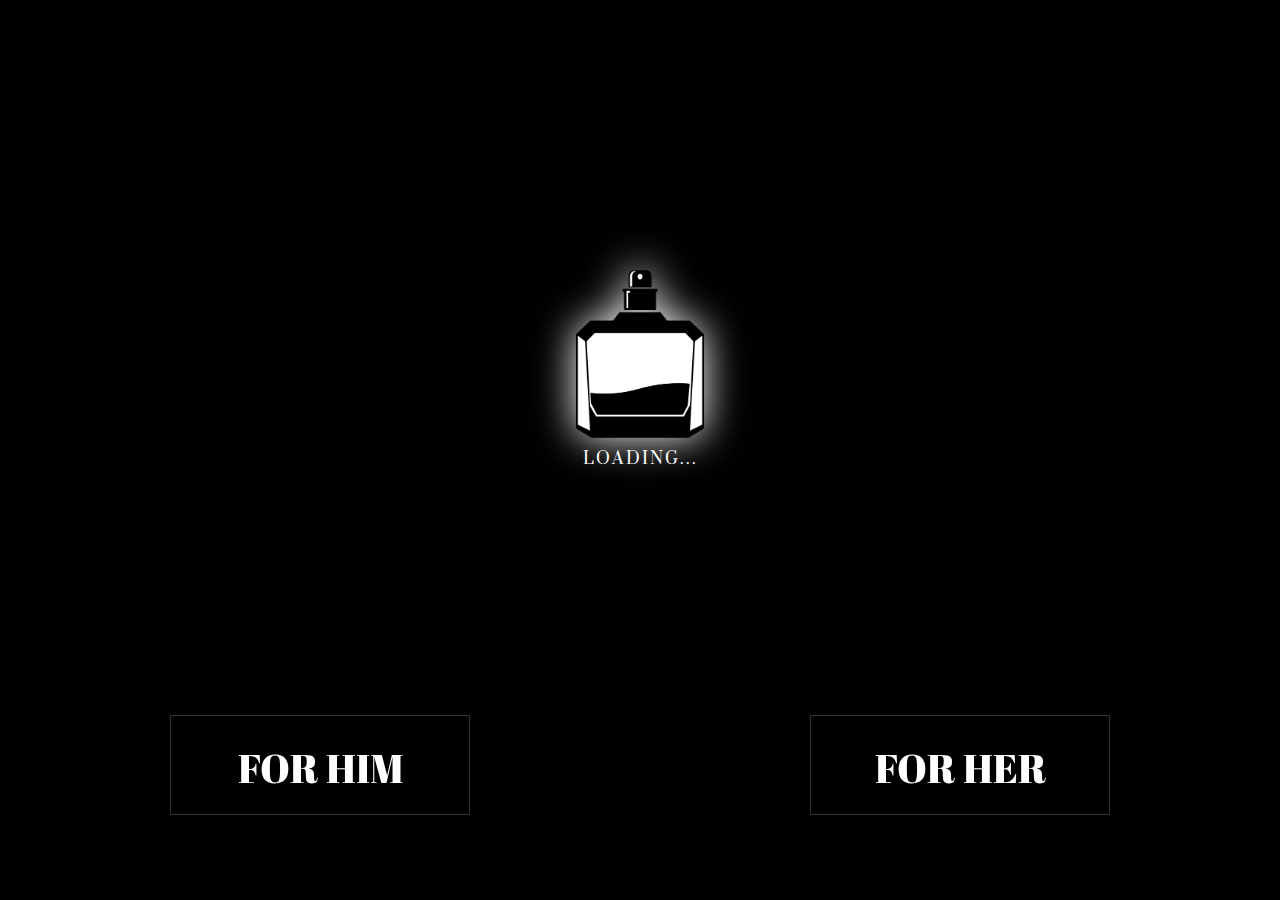
<file: preindex/premain.html>
<!DOCTYPE html>
<html lang="en">
<head>
    <meta charset="UTF-8">
    <meta name="viewport" content="width=device-width, initial-scale=1.0">
    <link rel="stylesheet" href="preload.css">
    <link rel="stylesheet" href="premain.css">
   
    <title>Document</title>
</head>
<body>
    <header>
        <div class="preload-container" id="preload-container">
            <div class="preload" id="preload">
                <img src="/assets/img/gif.gif" alt="" srcset="">
                <h2>LOADING...</h2>
            </div>
        </div>
         <!-- FIN DEL PRELOADER -->
    </header>
    <main> <div class="menu-container">
        <div class="from-him">
            <div class="button-container">
                <span class="mask">FOR HIM</span>
            <a href="/Principal/index.html">CLICK HERE</a></div>
            </div>

        <div class="from-her">
            <div class="button-container">
                <span class="mask">FOR HER</span>
            <a href="#">CLICK HERE</button></div>
            </div>

    </div>
    <footer></footer>
    <script>
        const preLoader = document.getElementById("preload-container");
        const main = document.getElementById("container-main");

        async function loadData(){
            preLoader.style.display = "block";
            await sleep(2);
            preLoader.style.display = "none";
            main.style.display = "block";
        }

        async function sleep(seconds){
            return new Promise((resolve)=> setTimeout(resolve, seconds * 1000));
        }

        loadData();


    </script>
</main>
   
</body>
</html>
</file>
<file: preindex/preload.css>
@import url('https://fonts.googleapis.com/css2?family=Abril+Fatface&display=swap');
@import url('https://fonts.googleapis.com/css2?family=Prata&display=swap');

.preload-container{
    width: 100%; 
    height: 100vh;
    background-color: black;
    position: fixed;
}

.preload{
    display: flex;
    flex-direction: column;
    justify-content: center;
    align-items: center;
    gap: 10px;
    padding-top: 30vh;
}
.preload img{
    width: 10vw;
    filter: drop-shadow(0px 0px 20px #FFFFFF);
    animation: pulse 5s infinite;
}

h2{
    color: #FFFFFF;
    font-family: 'Prata', serif;
    letter-spacing: 2px;
    font-size: 16px;
    font-weight: 100;
}


@keyframes pulse {
    0%{
        filter: drop-shadow(0px 0px 50px #FFFFFF);
    }

    50%{
    
        filter: drop-shadow(0px 0px 30px #FFFFFF);
    }

    
    100%{
        filter: drop-shadow(0px 0px 70px #FFFFFF);
    }
}
</file>
<file: preindex/premain.css>
@import url('https://fonts.googleapis.com/css2?family=Abril+Fatface&display=swap');

*{
    margin: 0;
    padding: 0;
    box-sizing: border-box;
}

.menu-container{
    width: 100%;
    height: 100vh;
    display: flex;
}

.from-him, .from-her{
    width: 50%;
    display: flex;
    justify-content: center;
    align-items: center;
}
.from-him{
    background-image: url(/assets/img/from-him.jpeg);
    background-position: center;
    background-size: cover;
    background-repeat: no-repeat;
}
.from-her{
    background-image: url(/assets/img/from-her.jpeg);
    background-position: center;
    background-size: cover;
    background-repeat: no-repeat;
}
.button-container{
    position: relative;
    width: 300px;
    height: 100px;
    margin-top: 70vh;
    overflow: hidden;
    transition: 0.5s;
    border: 1px solid rgba(255, 255, 255, 0.2);
}
.button-container a{
    display: block;
    width: 101%;
    height: 100%;
    text-align: center;
    text-decoration: none;
    font-family: 'Abril Fatface', cursive;
    font-size: 30px;
    background-color: #fff;
    padding-top: 30px;
    -webkit-mask: url("http://raw.githubusercontent.com/robin-dela/css-mask-animation/master/img/nature-sprite.png");
    mask: url("http://raw.githubusercontent.com/robin-dela/css-mask-animation/master/img/nature-sprite.png");
    -webkit-mask-size: 2300% 100%;
    mask-size: 2300% 100%;
    border: none;
    color: #000;
    cursor: pointer;
    animation: anim2 0.7s steps(22) forwards;
}
.button-container a:hover{
    animation: anim1 0.7s steps(22) forwards;
}
.mask{
    position: absolute;
    color: #fff;
    text-align: center;
    width: 101%;
    font-family: 'Abril Fatface', cursive;
    font-weight: lighter;
    font-size: 40px;
    margin-top: 25px;
    overflow: hidden;
}
@keyframes anim1{
    from{
        -webkit-mask-position: 100% 0;
        mask-position: 100% 0;
    }
    to{
        -webkit-mask-position: 0 0;
        mask-position: 0 0;
    }
}
@keyframes anim2{
    from{
        -webkit-mask-position: 0 0;
        mask-position: 0 0;
    }
    to{
        -webkit-mask-position: 100% 0;
        mask-position: 100% 0;
    }
}
</file>
